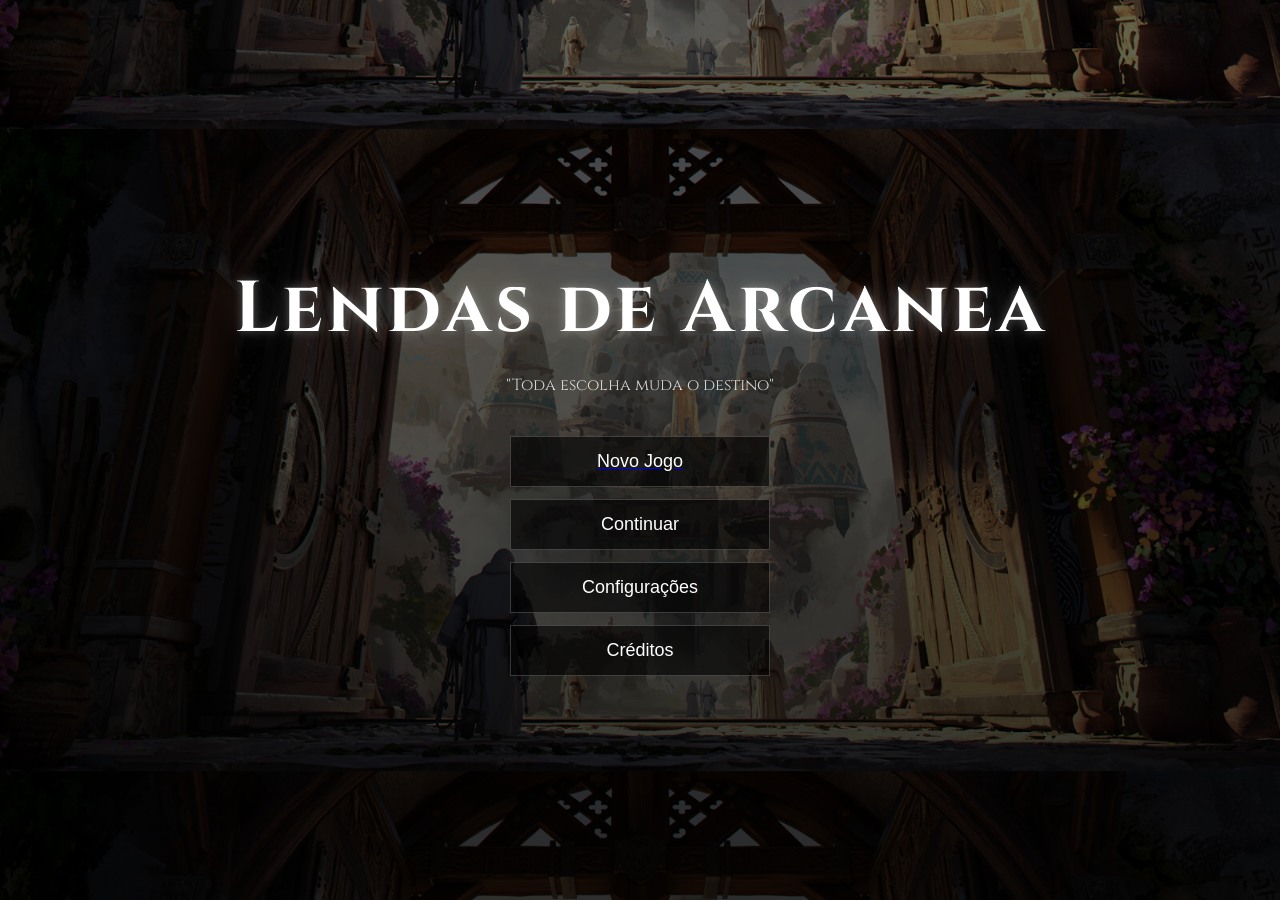
<file: inicialjogo.html>
<!DOCTYPE html>
<html lang="pt-br">

<head>
<meta charset="UTF-8">
<title>Lendas de Éter</title>
<link rel="stylesheet" href="style2.css">

<link href="https://fonts.googleapis.com/css2?family=Cinzel:wght@400;700&display=swap" rel="stylesheet">
</head>

<body>

<div class="overlay"></div>

<div class="menu-container">

<h1 class="titulo">Lendas de Arcanea</h1>
<p class="subtitulo">"Toda escolha muda o destino"</p>

<div class="menu">

<a href="aventuras.html"><button onclick="novoJogo()">Novo Jogo</button></a>
<button onclick="continuar()">Continuar</button>
<button onclick="config()">Configurações</button>
<button onclick="creditos()">Créditos</button>

</div>

</div>

<script src="js/menu.js"></script>
<script src="js/parallax.js"></script>

<!-- música sem direitos autorais !!! -->
    
<audio autoplay loop>

<source src="inicialmus.mp3" type="audio/mpeg">

</audio>

</body>

<footer>
    
   

</footer>
</html>
</file>
<file: style2.css>
body{

margin:0;
height:100vh;

font-family:'Cinzel', serif;

background-image:url("img/fundo.jpg");
background-size:120%;
background-position:center;

display:flex;
align-items:center;
justify-content:center;

color:white;

}

.overlay{

position:absolute;
width:100%;
height:100%;

background:linear-gradient(
rgba(0,0,0,0.6),
rgba(0,0,0,0.8)
);

}

.menu-container{

position:relative;
text-align:center;
z-index:2;

}

.titulo{

font-size:72px;
letter-spacing:4px;
margin-bottom:10px;

text-shadow:
0 0 10px rgba(255,255,255,0.3),
0 0 30px rgba(255,255,255,0.2);

}

.subtitulo{

opacity:0.8;
margin-bottom:40px;

}

.menu button{

display:block;

width:260px;

margin:12px auto;
padding:14px;

font-size:18px;

background:rgba(0,0,0,0.6);

border:1px solid rgba(255,255,255,0.2);

color:white;

cursor:pointer;

transition:all 0.25s;

}

.menu button:hover{

background:rgba(255,255,255,0.1);

transform:scale(1.05);

box-shadow:0 0 15px rgba(255,255,255,0.3);

}
</file>
